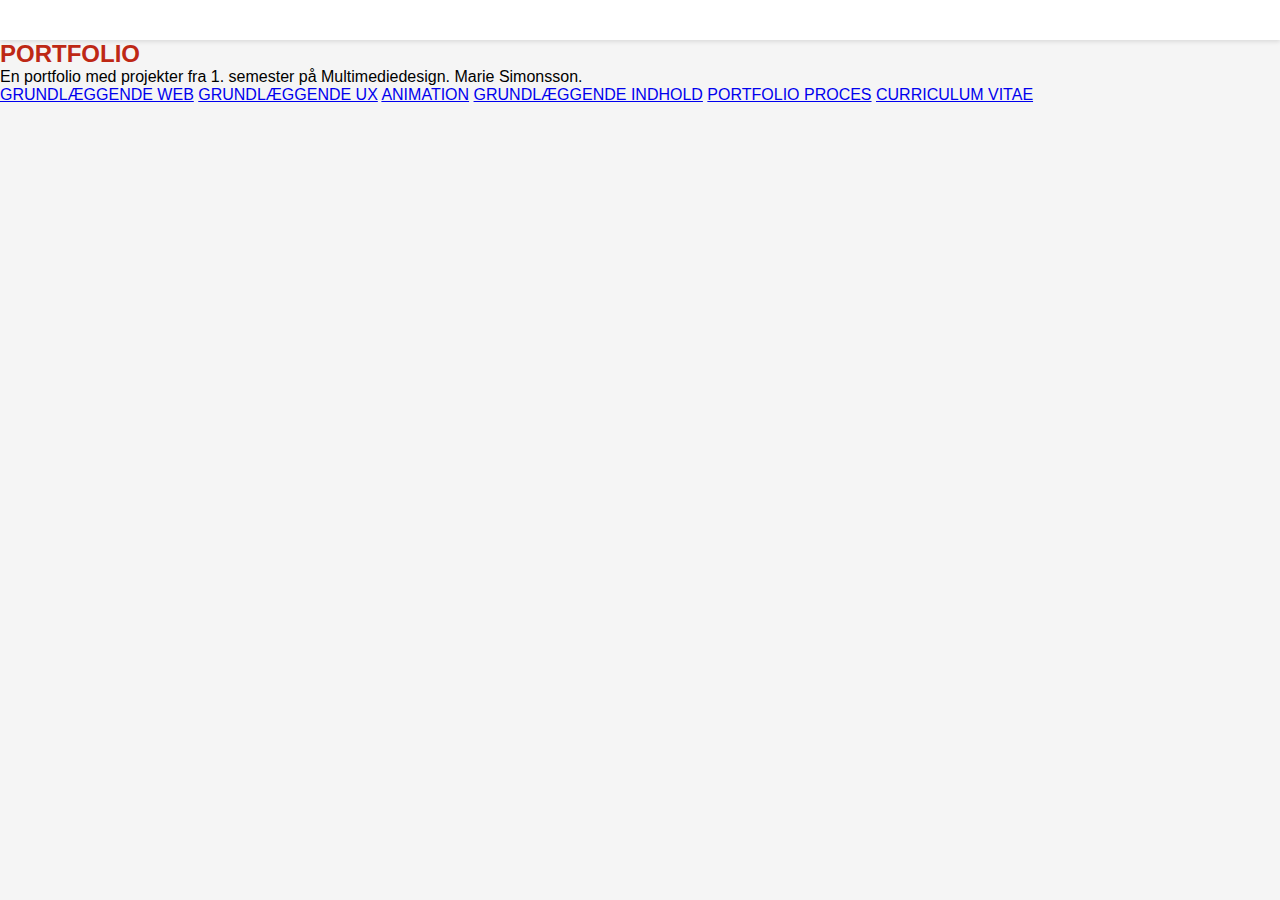
<file: index.html>
<!DOCTYPE html>
<html lang="da">

<head>
    <link rel="manifest" href="site.webmanifest">
    <meta charset="UTF-8">
    <meta http-equiv="X-UA-Compatible" content="IE=edge">
    <meta name="viewport" content="width=device-width, initial-scale=1.0">
    <meta name="robots" content="noindex">
    <title>Forside</title>
    <link rel="stylesheet" href="style.css">
</head>

<body>
    <div class="background_container">

        <header>
        </header>
        <main>
            <article>
                <h1 class="titel">PORTFOLIO</h1>
                <p class="index_text">En portfolio med projekter fra 1. semester på Multimediedesign. Marie Simonsson.
                </p>
            </article>
            <div>
                <nav id="titel_nav">
                    <a href="grundlaeggende_web.html">GRUNDLÆGGENDE WEB</a>
                    <a href="grundlaeggende_ux.html">GRUNDLÆGGENDE UX</a>
                    <a href="animation.html">ANIMATION</a>
                    <a href="grundlaeggende_indhold">GRUNDLÆGGENDE INDHOLD</a>
                    <a href="portfolio_proces.html">PORTFOLIO PROCES</a>
                    <a href="cv.html">CURRICULUM VITAE</a>
                </nav>
            </div>
        </main>
        <footer>
        </footer>
    </div>
</body>

</html>
</file>
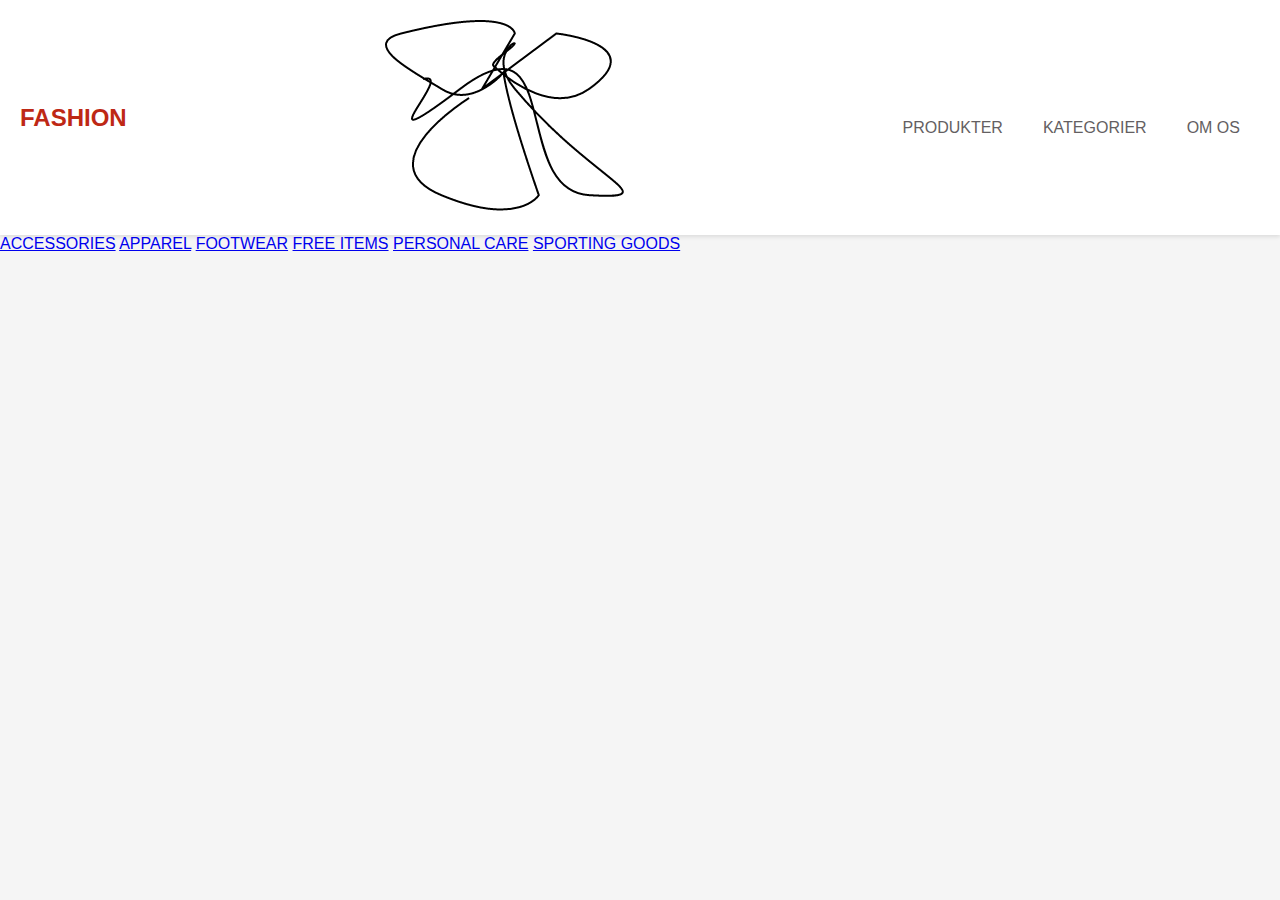
<file: kategori.html>
<!DOCTYPE html>
<html lang="da">

<head>

    <link rel="manifest" href="site.webmanifest">
    <meta charset="UTF-8">
    <meta http-equiv="X-UA-Compatible" content="IE=edge">
    <meta name="viewport" content="width=device-width, initial-scale=1.0">
    <meta name="robots" content="noindex">
    <title>FASHION</title>
    <link rel="stylesheet" href="style.css">


</head>

<body class="category">
    <header>
        <div class="header-container">
            <h1>FASHION</h1>
            <div id="burger-menu" onclick="toggleMenu()">
                <div><img src="imgs/burger.svg" alt="burger"></div>
            </div>
        </div>

        <div>
            <a href="index.html">
                <img class="blomst" src="imgs/blomst_udkast.png" alt="blomst">
            </a>
        </div>
        <nav class="top_menu_position">
            <a href="productlist.html" class="top_menu">PRODUKTER</a>
            <a href="kategori.html" class="top_menu">KATEGORIER</a>
            <a href="om_os.html" class="top_menu_align_right">OM OS</a>
        </nav>

    </header>
    <main>
        <section class="categorylist">
            <a href="productlist.html">ACCESSORIES</a>
            <a href="productlist.html">APPAREL</a>
            <a href="productlist.html">FOOTWEAR</a>
            <a href="productlist.html">FREE ITEMS</a>
            <a href="productlist.html">PERSONAL CARE</a>
            <a href="productlist.html">SPORTING GOODS</a>
        </section>
    </main>
    <footer>
    </footer>
    <script src="burger.js"></script>

</body>

</html>
</file>
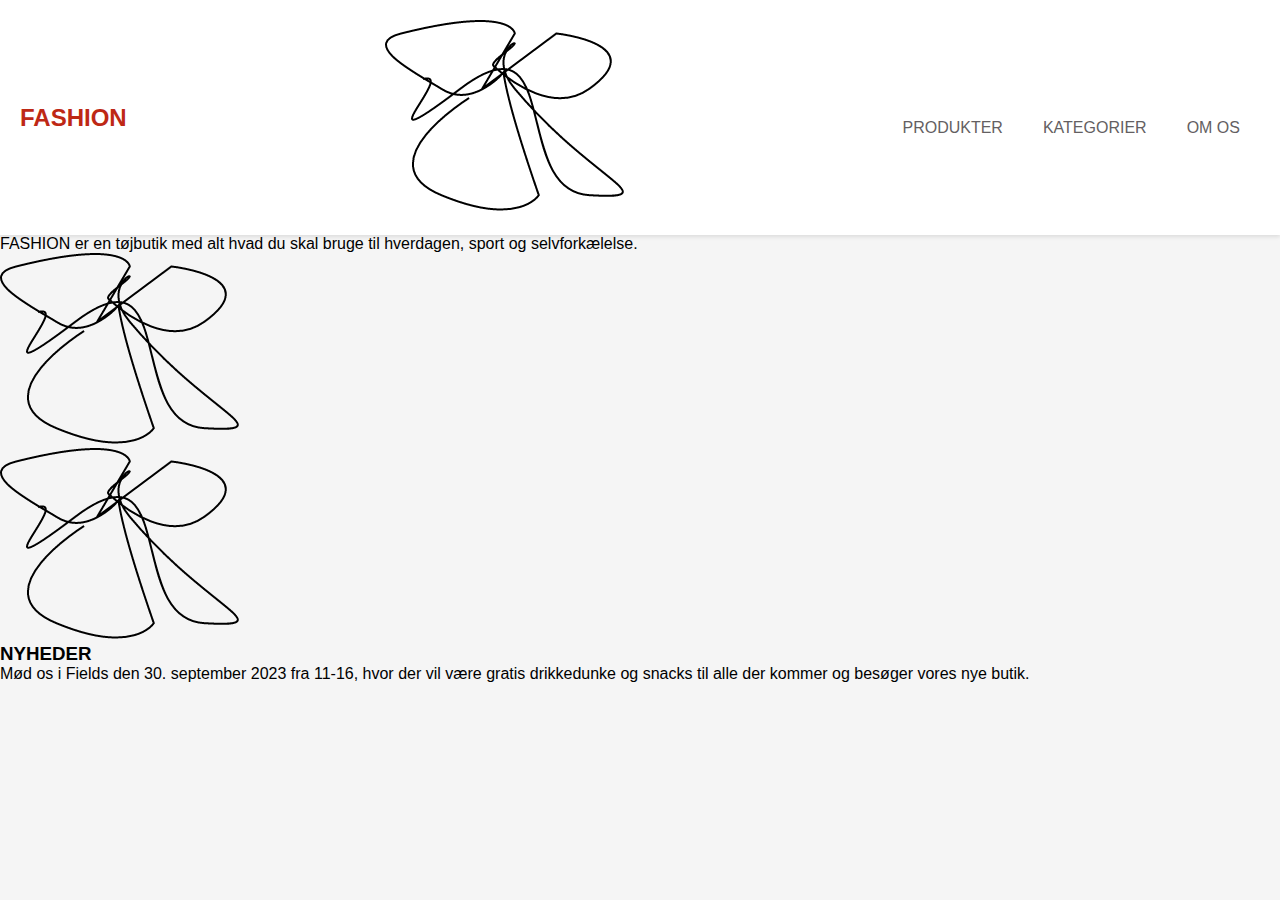
<file: om_os.html>
<!DOCTYPE html>
<html lang="da">

<head>

    <link rel="manifest" href="site.webmanifest">
    <meta charset="UTF-8">
    <meta http-equiv="X-UA-Compatible" content="IE=edge">
    <meta name="viewport" content="width=device-width, initial-scale=1.0">
    <meta name="robots" content="noindex">
    <title>FASHION</title>
    <link rel="stylesheet" href="style.css">

</head>

<body>
    <header>
        <div class="header-container">
            <h1>FASHION</h1>
            <div id="burger-menu" onclick="toggleMenu()">
                <div><img src="imgs/burger.svg" alt="burger"></div>
            </div>
        </div>

        <div>
            <a href="index.html">
                <img class="blomst" src="imgs/blomst_udkast.png" alt="blomst">
            </a>
        </div>
        <nav class="top_menu_position">
            <a href="productlist.html" class="top_menu">PRODUKTER</a>
            <a href="kategori.html" class="top_menu">KATEGORIER</a>
            <a href="om_os.html" class="top_menu_align_right">OM OS</a>
        </nav>
    </header>
    <main>
        <div>
            <p class="tekst">
                FASHION er en tøjbutik med alt hvad du skal bruge til hverdagen, sport og selvforkælelse.
            </p>
            <img src="imgs/blomst_udkast.png" alt="blomst">
        </div>
        <div>
            <a href="index.html">
                <img class="img_smaller" src="imgs/blomst_udkast.png" alt="blomst">
            </a>
            <h3>NYHEDER</h3>
            <p class="end_space">Mød os i Fields den 30. september 2023 fra 11-16, hvor der vil være gratis drikkedunke
                og snacks til alle der kommer og besøger vores nye butik.</p>

        </div>
    </main>
    <footer>
    </footer>
    <script src="burger.js"></script>

</body>

</html>
</file>
<file: style.css>
/* Reset CSS */
* {
  margin: 0;
  padding: 0;
  box-sizing: border-box;
}

/* Body Styles */
body {
  font-family: Arial, sans-serif;
  background-color: #f5f5f5;
}

/* Header Styles */
header {
  background-color: #ffffff;
  padding: 20px;
  display: flex;
  justify-content: space-between;
  align-items: center;
  box-shadow: 0px 2px 4px rgba(0, 0, 0, 0.1);
}

h1 {
  font-size: 24px;
  color: #be2815;
  margin: 0;
}

/* Navigation Styles */
nav.top_menu_position {
  display: flex;
  justify-content: space-between;
  margin-top: 20px;
}

nav.top_menu_position a {
  text-decoration: none;
  color: #645f62;
  font-size: 16px;
  margin: 0 20px;
  padding: 10px 0;
}

nav.top_menu_position a:hover {
  color: #9f9fc7;
}

/* Main Content Styles */
main.product {
  max-width: 1200px;
  margin: 20px auto;
  padding: 20px;
  background-color: #ffffff;
  box-shadow: 0px 2px 4px rgba(0, 0, 0, 0.1);
}

ol.breadcrumbs {
  list-style: none;
  display: flex;
  margin-bottom: 20px;
}

ol.breadcrumbs li {
  margin-right: 10px;
}

ol.breadcrumbs li a {
  text-decoration: none;
  color: #645f62;
}
.productlist {
}
/* Product Image Styles */

.productlist img {
  max-width: 100%;
  height: auto;
  margin-bottom: 20px;
  box-shadow: 0px 2px 4px rgba(0, 0, 0, 0.1);
}

/* Product Information Styles */
main.product {
  max-width: 1200px;
  margin: 20px auto;
  padding: 20px;
  background-color: #ffffff;
  box-shadow: 0px 2px 4px rgba(0, 0, 0, 0.1);
  display: grid; /* Add grid display */
  grid-template-columns: repeat(3, 1fr); /* Create 3 columns */
  gap: 20px; /* Add gap between items */
}
.purchaseBox {
  background-color: #f5f3f3;
  padding: 20px;
}

.purchaseBox h3 {
  font-size: 20px;
  color: #000000;
  margin-bottom: 10px;
}

.purchaseBox p span.brand {
  color: #645f62;
}

.purchaseBox form label {
  display: block;
  margin-bottom: 10px;
}

.purchaseBox select {
  width: 100%;
  padding: 10px;
  border: 1px solid #ccc;
  border-radius: 5px;
  font-size: 16px;
}

.purchaseBox button {
  display: inline-block;
  padding: 10px 20px;
  background-color: #be2815;
  color: #ffffff;
  border: none;
  border-radius: 5px;
  font-size: 16px;
  cursor: pointer;
  transition: background-color 0.3s ease;
}

.purchaseBox button:hover {
  background-color: #9f9fc7;
}

/* Product Information Section Styles */
.info {
  padding: 20px;
}

.info h2 {
  font-size: 24px;
  color: #5e1339;
  margin-bottom: 20px;
}

.info dl {
  margin-bottom: 20px;
}

.info dt {
  font-weight: bold;
  margin-bottom: 5px;
}

.info dd {
  color: #645f62;
}

@media (max-width: 700px) {
  /* ... Your existing mobile styles ... */

  /* Mobile Burger Bar Styles */
  #burger-menu {
    display: block; /* Change from "flex" to "block" */
    cursor: pointer;
    position: absolute;
    top: 20px;
    right: 20px;
  }
}

@media (max-width: 700px) {
  /* Mobile Styles */

  /* Display the burger menu on mobile screens */
  #burger-menu {
    display: block;
    cursor: pointer;
    position: absolute;
    top: 20px;
    right: 20px;
  }

  /* Hide the regular navigation menu on mobile screens */
  nav.top_menu_position {
    display: none;
  }
}

/* ... Your existing mobile styles ... */

@media (max-width: 700px) {
  /* Mobile Styles */

  /* Display the burger menu on mobile screens */
  #burger-menu {
    display: block;
    cursor: pointer;
    position: absolute;
    top: 20px;
    right: 20px;
  }

  /* Hide the regular navigation menu on mobile screens */
  nav.top_menu_position {
    display: none;
  }
}

@media (min-width: 701px) {
  /* Desktop Styles */

  /* Hide the burger menu on desktop screens */
  #burger-menu {
    display: none;
  }

  /* Display the regular navigation menu on desktop screens */
  nav.top_menu_position {
    display: flex;
  }

  main.product {
    max-width: 1200px;
    margin: 20px auto;
    padding: 20px;
    background-color: #ffffff;
    box-shadow: 0px 2px 4px rgba(0, 0, 0, 0.1);
    display: grid; /* Add grid display */
    grid-template-columns: repeat(3, 1fr); /* Create 3 columns */
    gap: 20px; /* Add gap between items */
  }


.smallProduct {
  background-color: #ffffff;
  box-shadow: 0px 2px 4px rgba(0, 0, 0, 0.1);
  padding: 20px;
}

/* Optional: Style individual product elements */
.smallProduct img {
  max-width: 100%;
  height: auto;
}

.smallProduct h3 {
  font-size: 18px;
  margin-top: 10px;
  margin-bottom: 5px;
}

.smallProduct .subtle {
  color: #645f62;
}

.smallProduct .price {
  font-weight: bold;
  margin-top: 5px;
}

.smallProduct .discounted {
  color: #be2815;
  font-weight: bold;
  margin-top: 5px;
}

.smallProduct a {
  display: inline-block;
  padding: 10px 20px;
  background-color: #be2815;
  color: #ffffff;
  text-decoration: none;
  margin-top: 10px;
  transition: background-color 0.3s ease;
}

.smallProduct a:hover {
  background-color: #9f9fc7;
}

/* Optional: Adjust spacing for small screens */
@media (max-width: 700px) {
  main.product {
    padding: 10px;
  }

  .smallProduct {
    width: calc(50% - 10px); /* Two products in a row for small screens with spacing */
    margin-bottom: 10px;
  }
}
</file>
